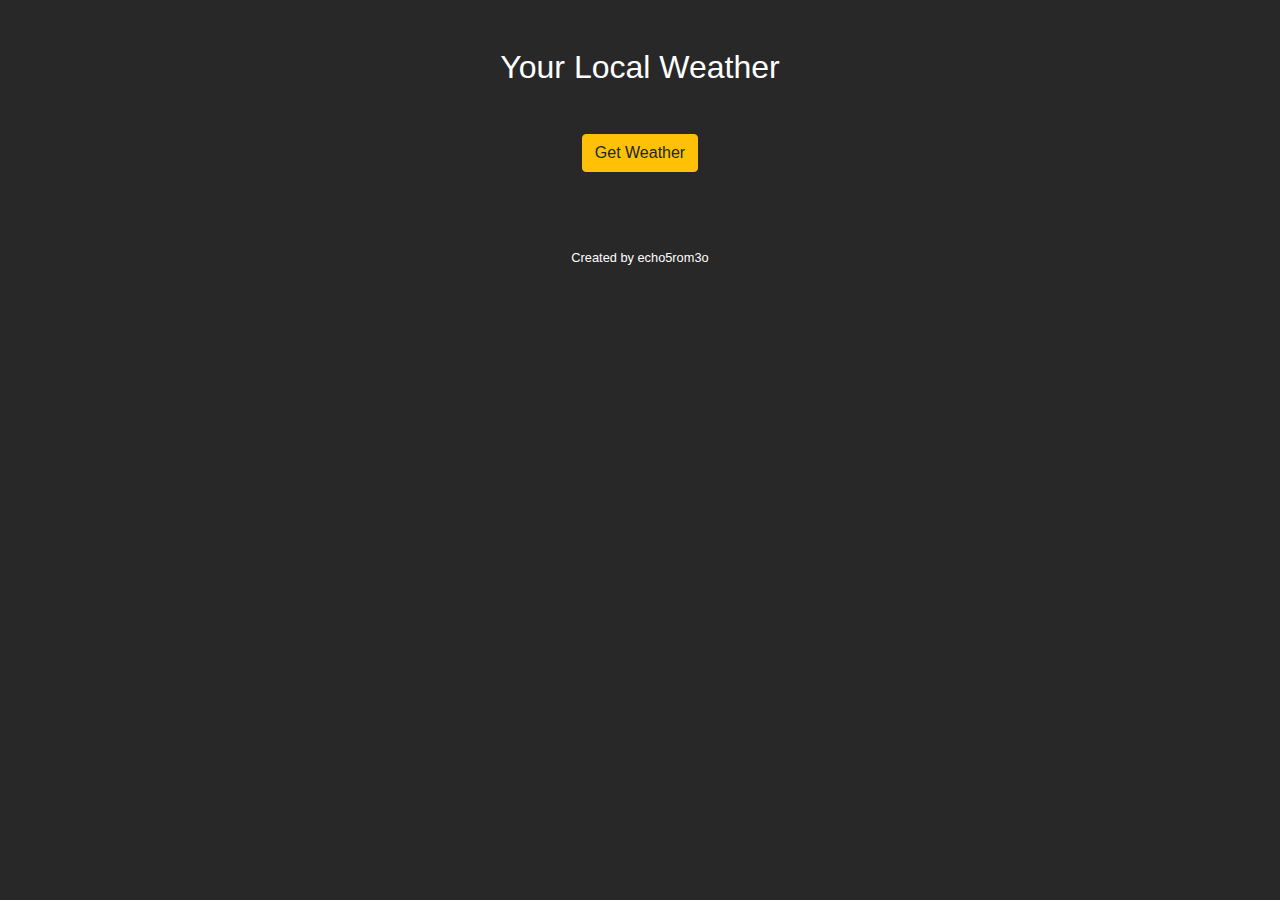
<file: fccWeatherApp/index.html>
<!DOCTYPE html>
<html lang="en">
<head>
	<meta charset="utf-8">
	<title>Weather App</title>
	<meta name="viewport" content="width=device-width, initial-scale=1.0">
	<link rel="stylesheet" href="https://maxcdn.bootstrapcdn.com/bootstrap/4.0.0/css/bootstrap.min.css" integrity="sha384-Gn5384xqQ1aoWXA+058RXPxPg6fy4IWvTNh0E263XmFcJlSAwiGgFAW/dAiS6JXm" crossorigin="anonymous">
	<link rel="stylesheet" href="css/styles.css">
	<link rel="stylesheet" href="css/weather-icons.css">
</head>
<body>
	<div class="container mt-5">
		<h2>Your Local Weather</h2>
		<div class="mx-auto inputDisplay mt-5">
			<button class="btn btn-warning d-inline-block" id="gpsBtn">Get Weather</button>
			<!-- <p class="d-inline-block">-OR-</p>
			<input type="text" class="form-control col-4 d-inline-block float-right" placeholder="Zip Code" id="zipInput"> -->
		</div>
		<div class="display mx-auto mt-5">
			<h3 id="loc"></h3>
			<i class="wi " id="icon"></i>
			<div class="row">
				<div class="col-md-4"></div>
				<span class="col-md-2" id="tempLabel" style="display: none;">Current Temp <p id="temp"></p></span>

				<span class="col-md-2" id="conLabel" style="display: none;">Condition <p id="desc"></p></span>
				<div class="col-md-4"></div>
			</div>

		</div>
		<footer><small>Created by echo5rom3o</small></footer>
	</div>
	<script src="https://code.jquery.com/jquery-3.3.1.js" integrity="sha256-2Kok7MbOyxpgUVvAk/HJ2jigOSYS2auK4Pfzbm7uH60=" crossorigin="anonymous"></script>
	<script src="main.js"></script>
</body>
</html>
</file>
<file: fccWeatherApp/css/styles.css>
* {
	padding: 0;
	margin: 0;
}
body {
	background: #282828;
	color: white;
	text-align: center;
}
.inputDisplay {
	width: 300px;
}
.display {
	width: auto;
	height: auto;
}
.display p{
	font-size: 1.2em
}
.diplay span{
}
</file>
<file: fccWeatherApp/css/weather-icons.css>
/*!
 *  Weather Icons 2.0.8
 *  Updated September 19, 2015
 *  Weather themed icons for Bootstrap
 *  Author - Erik Flowers - erik@helloerik.com
 *  Email: erik@helloerik.com
 *  Twitter: http://twitter.com/Erik_UX
 *  ------------------------------------------------------------------------------
 *  Maintained at http://erikflowers.github.io/weather-icons
 *
 *  License
 *  ------------------------------------------------------------------------------
 *  - Font licensed under SIL OFL 1.1 -
 *    http://scripts.sil.org/OFL
 *  - CSS, SCSS and LESS are licensed under MIT License -
 *    http://opensource.org/licenses/mit-license.html
 *  - Documentation licensed under CC BY 3.0 -
 *    http://creativecommons.org/licenses/by/3.0/
 *  - Inspired by and works great as a companion with Font Awesome
 *    "Font Awesome by Dave Gandy - http://fontawesome.io"
 */
@font-face {
  font-family: 'weathericons';
  src: url('../font/weathericons-regular-webfont.eot');
  src: url('../font/weathericons-regular-webfont.eot?#iefix') format('embedded-opentype'), url('../font/weathericons-regular-webfont.woff2') format('woff2'), url('../font/weathericons-regular-webfont.woff') format('woff'), url('../font/weathericons-regular-webfont.ttf') format('truetype'), url('../font/weathericons-regular-webfont.svg#weather_iconsregular') format('svg');
  font-weight: normal;
  font-style: normal;
}
.wi {
  display: inline-block;
  font-family: 'weathericons';
  font-style: normal;
  font-weight: normal;
  line-height: 1;
  -webkit-font-smoothing: antialiased;
  -moz-osx-font-smoothing: grayscale;
}
.wi-fw {
  text-align: center;
  width: 1.4em;
}
.wi-rotate-90 {
  filter: progid:DXImageTransform.Microsoft.BasicImage(rotation=1);
  -webkit-transform: rotate(90deg);
  -ms-transform: rotate(90deg);
  transform: rotate(90deg);
}
.wi-rotate-180 {
  filter: progid:DXImageTransform.Microsoft.BasicImage(rotation=2);
  -webkit-transform: rotate(180deg);
  -ms-transform: rotate(180deg);
  transform: rotate(180deg);
}
.wi-rotate-270 {
  filter: progid:DXImageTransform.Microsoft.BasicImage(rotation=3);
  -webkit-transform: rotate(270deg);
  -ms-transform: rotate(270deg);
  transform: rotate(270deg);
}
.wi-flip-horizontal {
  filter: progid:DXImageTransform.Microsoft.BasicImage(rotation=0, mirror=1);
  -webkit-transform: scale(-1, 1);
  -ms-transform: scale(-1, 1);
  transform: scale(-1, 1);
}
.wi-flip-vertical {
  filter: progid:DXImageTransform.Microsoft.BasicImage(rotation=2, mirror=1);
  -webkit-transform: scale(1, -1);
  -ms-transform: scale(1, -1);
  transform: scale(1, -1);
}
.wi-day-sunny:before {
  content: "\f00d";
}
.wi-day-cloudy:before {
  content: "\f002";
}
.wi-day-cloudy-gusts:before {
  content: "\f000";
}
.wi-day-cloudy-windy:before {
  content: "\f001";
}
.wi-day-fog:before {
  content: "\f003";
}
.wi-day-hail:before {
  content: "\f004";
}
.wi-day-haze:before {
  content: "\f0b6";
}
.wi-day-lightning:before {
  content: "\f005";
}
.wi-day-rain:before {
  content: "\f008";
}
.wi-day-rain-mix:before {
  content: "\f006";
}
.wi-day-rain-wind:before {
  content: "\f007";
}
.wi-day-showers:before {
  content: "\f009";
}
.wi-day-sleet:before {
  content: "\f0b2";
}
.wi-day-sleet-storm:before {
  content: "\f068";
}
.wi-day-snow:before {
  content: "\f00a";
}
.wi-day-snow-thunderstorm:before {
  content: "\f06b";
}
.wi-day-snow-wind:before {
  content: "\f065";
}
.wi-day-sprinkle:before {
  content: "\f00b";
}
.wi-day-storm-showers:before {
  content: "\f00e";
}
.wi-day-sunny-overcast:before {
  content: "\f00c";
}
.wi-day-thunderstorm:before {
  content: "\f010";
}
.wi-day-windy:before {
  content: "\f085";
}
.wi-solar-eclipse:before {
  content: "\f06e";
}
.wi-hot:before {
  content: "\f072";
}
.wi-day-cloudy-high:before {
  content: "\f07d";
}
.wi-day-light-wind:before {
  content: "\f0c4";
}
.wi-night-clear:before {
  content: "\f02e";
}
.wi-night-alt-cloudy:before {
  content: "\f086";
}
.wi-night-alt-cloudy-gusts:before {
  content: "\f022";
}
.wi-night-alt-cloudy-windy:before {
  content: "\f023";
}
.wi-night-alt-hail:before {
  content: "\f024";
}
.wi-night-alt-lightning:before {
  content: "\f025";
}
.wi-night-alt-rain:before {
  content: "\f028";
}
.wi-night-alt-rain-mix:before {
  content: "\f026";
}
.wi-night-alt-rain-wind:before {
  content: "\f027";
}
.wi-night-alt-showers:before {
  content: "\f029";
}
.wi-night-alt-sleet:before {
  content: "\f0b4";
}
.wi-night-alt-sleet-storm:before {
  content: "\f06a";
}
.wi-night-alt-snow:before {
  content: "\f02a";
}
.wi-night-alt-snow-thunderstorm:before {
  content: "\f06d";
}
.wi-night-alt-snow-wind:before {
  content: "\f067";
}
.wi-night-alt-sprinkle:before {
  content: "\f02b";
}
.wi-night-alt-storm-showers:before {
  content: "\f02c";
}
.wi-night-alt-thunderstorm:before {
  content: "\f02d";
}
.wi-night-cloudy:before {
  content: "\f031";
}
.wi-night-cloudy-gusts:before {
  content: "\f02f";
}
.wi-night-cloudy-windy:before {
  content: "\f030";
}
.wi-night-fog:before {
  content: "\f04a";
}
.wi-night-hail:before {
  content: "\f032";
}
.wi-night-lightning:before {
  content: "\f033";
}
.wi-night-partly-cloudy:before {
  content: "\f083";
}
.wi-night-rain:before {
  content: "\f036";
}
.wi-night-rain-mix:before {
  content: "\f034";
}
.wi-night-rain-wind:before {
  content: "\f035";
}
.wi-night-showers:before {
  content: "\f037";
}
.wi-night-sleet:before {
  content: "\f0b3";
}
.wi-night-sleet-storm:before {
  content: "\f069";
}
.wi-night-snow:before {
  content: "\f038";
}
.wi-night-snow-thunderstorm:before {
  content: "\f06c";
}
.wi-night-snow-wind:before {
  content: "\f066";
}
.wi-night-sprinkle:before {
  content: "\f039";
}
.wi-night-storm-showers:before {
  content: "\f03a";
}
.wi-night-thunderstorm:before {
  content: "\f03b";
}
.wi-lunar-eclipse:before {
  content: "\f070";
}
.wi-stars:before {
  content: "\f077";
}
.wi-storm-showers:before {
  content: "\f01d";
}
.wi-thunderstorm:before {
  content: "\f01e";
}
.wi-night-alt-cloudy-high:before {
  content: "\f07e";
}
.wi-night-cloudy-high:before {
  content: "\f080";
}
.wi-night-alt-partly-cloudy:before {
  content: "\f081";
}
.wi-cloud:before {
  content: "\f041";
}
.wi-cloudy:before {
  content: "\f013";
}
.wi-cloudy-gusts:before {
  content: "\f011";
}
.wi-cloudy-windy:before {
  content: "\f012";
}
.wi-fog:before {
  content: "\f014";
}
.wi-hail:before {
  content: "\f015";
}
.wi-rain:before {
  content: "\f019";
}
.wi-rain-mix:before {
  content: "\f017";
}
.wi-rain-wind:before {
  content: "\f018";
}
.wi-showers:before {
  content: "\f01a";
}
.wi-sleet:before {
  content: "\f0b5";
}
.wi-snow:before {
  content: "\f01b";
}
.wi-sprinkle:before {
  content: "\f01c";
}
.wi-storm-showers:before {
  content: "\f01d";
}
.wi-thunderstorm:before {
  content: "\f01e";
}
.wi-snow-wind:before {
  content: "\f064";
}
.wi-snow:before {
  content: "\f01b";
}
.wi-smog:before {
  content: "\f074";
}
.wi-smoke:before {
  content: "\f062";
}
.wi-lightning:before {
  content: "\f016";
}
.wi-raindrops:before {
  content: "\f04e";
}
.wi-raindrop:before {
  content: "\f078";
}
.wi-dust:before {
  content: "\f063";
}
.wi-snowflake-cold:before {
  content: "\f076";
}
.wi-windy:before {
  content: "\f021";
}
.wi-strong-wind:before {
  content: "\f050";
}
.wi-sandstorm:before {
  content: "\f082";
}
.wi-earthquake:before {
  content: "\f0c6";
}
.wi-fire:before {
  content: "\f0c7";
}
.wi-flood:before {
  content: "\f07c";
}
.wi-meteor:before {
  content: "\f071";
}
.wi-tsunami:before {
  content: "\f0c5";
}
.wi-volcano:before {
  content: "\f0c8";
}
.wi-hurricane:before {
  content: "\f073";
}
.wi-tornado:before {
  content: "\f056";
}
.wi-small-craft-advisory:before {
  content: "\f0cc";
}
.wi-gale-warning:before {
  content: "\f0cd";
}
.wi-storm-warning:before {
  content: "\f0ce";
}
.wi-hurricane-warning:before {
  content: "\f0cf";
}
.wi-wind-direction:before {
  content: "\f0b1";
}
.wi-alien:before {
  content: "\f075";
}
.wi-celsius:before {
  content: "\f03c";
}
.wi-fahrenheit:before {
  content: "\f045";
}
.wi-degrees:before {
  content: "\f042";
}
.wi-thermometer:before {
  content: "\f055";
}
.wi-thermometer-exterior:before {
  content: "\f053";
}
.wi-thermometer-internal:before {
  content: "\f054";
}
.wi-cloud-down:before {
  content: "\f03d";
}
.wi-cloud-up:before {
  content: "\f040";
}
.wi-cloud-refresh:before {
  content: "\f03e";
}
.wi-horizon:before {
  content: "\f047";
}
.wi-horizon-alt:before {
  content: "\f046";
}
.wi-sunrise:before {
  content: "\f051";
}
.wi-sunset:before {
  content: "\f052";
}
.wi-moonrise:before {
  content: "\f0c9";
}
.wi-moonset:before {
  content: "\f0ca";
}
.wi-refresh:before {
  content: "\f04c";
}
.wi-refresh-alt:before {
  content: "\f04b";
}
.wi-umbrella:before {
  content: "\f084";
}
.wi-barometer:before {
  content: "\f079";
}
.wi-humidity:before {
  content: "\f07a";
}
.wi-na:before {
  content: "\f07b";
}
.wi-train:before {
  content: "\f0cb";
}
.wi-moon-new:before {
  content: "\f095";
}
.wi-moon-waxing-crescent-1:before {
  content: "\f096";
}
.wi-moon-waxing-crescent-2:before {
  content: "\f097";
}
.wi-moon-waxing-crescent-3:before {
  content: "\f098";
}
.wi-moon-waxing-crescent-4:before {
  content: "\f099";
}
.wi-moon-waxing-crescent-5:before {
  content: "\f09a";
}
.wi-moon-waxing-crescent-6:before {
  content: "\f09b";
}
.wi-moon-first-quarter:before {
  content: "\f09c";
}
.wi-moon-waxing-gibbous-1:before {
  content: "\f09d";
}
.wi-moon-waxing-gibbous-2:before {
  content: "\f09e";
}
.wi-moon-waxing-gibbous-3:before {
  content: "\f09f";
}
.wi-moon-waxing-gibbous-4:before {
  content: "\f0a0";
}
.wi-moon-waxing-gibbous-5:before {
  content: "\f0a1";
}
.wi-moon-waxing-gibbous-6:before {
  content: "\f0a2";
}
.wi-moon-full:before {
  content: "\f0a3";
}
.wi-moon-waning-gibbous-1:before {
  content: "\f0a4";
}
.wi-moon-waning-gibbous-2:before {
  content: "\f0a5";
}
.wi-moon-waning-gibbous-3:before {
  content: "\f0a6";
}
.wi-moon-waning-gibbous-4:before {
  content: "\f0a7";
}
.wi-moon-waning-gibbous-5:before {
  content: "\f0a8";
}
.wi-moon-waning-gibbous-6:before {
  content: "\f0a9";
}
.wi-moon-third-quarter:before {
  content: "\f0aa";
}
.wi-moon-waning-crescent-1:before {
  content: "\f0ab";
}
.wi-moon-waning-crescent-2:before {
  content: "\f0ac";
}
.wi-moon-waning-crescent-3:before {
  content: "\f0ad";
}
.wi-moon-waning-crescent-4:before {
  content: "\f0ae";
}
.wi-moon-waning-crescent-5:before {
  content: "\f0af";
}
.wi-moon-waning-crescent-6:before {
  content: "\f0b0";
}
.wi-moon-alt-new:before {
  content: "\f0eb";
}
.wi-moon-alt-waxing-crescent-1:before {
  content: "\f0d0";
}
.wi-moon-alt-waxing-crescent-2:before {
  content: "\f0d1";
}
.wi-moon-alt-waxing-crescent-3:before {
  content: "\f0d2";
}
.wi-moon-alt-waxing-crescent-4:before {
  content: "\f0d3";
}
.wi-moon-alt-waxing-crescent-5:before {
  content: "\f0d4";
}
.wi-moon-alt-waxing-crescent-6:before {
  content: "\f0d5";
}
.wi-moon-alt-first-quarter:before {
  content: "\f0d6";
}
.wi-moon-alt-waxing-gibbous-1:before {
  content: "\f0d7";
}
.wi-moon-alt-waxing-gibbous-2:before {
  content: "\f0d8";
}
.wi-moon-alt-waxing-gibbous-3:before {
  content: "\f0d9";
}
.wi-moon-alt-waxing-gibbous-4:before {
  content: "\f0da";
}
.wi-moon-alt-waxing-gibbous-5:before {
  content: "\f0db";
}
.wi-moon-alt-waxing-gibbous-6:before {
  content: "\f0dc";
}
.wi-moon-alt-full:before {
  content: "\f0dd";
}
.wi-moon-alt-waning-gibbous-1:before {
  content: "\f0de";
}
.wi-moon-alt-waning-gibbous-2:before {
  content: "\f0df";
}
.wi-moon-alt-waning-gibbous-3:before {
  content: "\f0e0";
}
.wi-moon-alt-waning-gibbous-4:before {
  content: "\f0e1";
}
.wi-moon-alt-waning-gibbous-5:before {
  content: "\f0e2";
}
.wi-moon-alt-waning-gibbous-6:before {
  content: "\f0e3";
}
.wi-moon-alt-third-quarter:before {
  content: "\f0e4";
}
.wi-moon-alt-waning-crescent-1:before {
  content: "\f0e5";
}
.wi-moon-alt-waning-crescent-2:before {
  content: "\f0e6";
}
.wi-moon-alt-waning-crescent-3:before {
  content: "\f0e7";
}
.wi-moon-alt-waning-crescent-4:before {
  content: "\f0e8";
}
.wi-moon-alt-waning-crescent-5:before {
  content: "\f0e9";
}
.wi-moon-alt-waning-crescent-6:before {
  content: "\f0ea";
}
.wi-moon-0:before {
  content: "\f095";
}
.wi-moon-1:before {
  content: "\f096";
}
.wi-moon-2:before {
  content: "\f097";
}
.wi-moon-3:before {
  content: "\f098";
}
.wi-moon-4:before {
  content: "\f099";
}
.wi-moon-5:before {
  content: "\f09a";
}
.wi-moon-6:before {
  content: "\f09b";
}
.wi-moon-7:before {
  content: "\f09c";
}
.wi-moon-8:before {
  content: "\f09d";
}
.wi-moon-9:before {
  content: "\f09e";
}
.wi-moon-10:before {
  content: "\f09f";
}
.wi-moon-11:before {
  content: "\f0a0";
}
.wi-moon-12:before {
  content: "\f0a1";
}
.wi-moon-13:before {
  content: "\f0a2";
}
.wi-moon-14:before {
  content: "\f0a3";
}
.wi-moon-15:before {
  content: "\f0a4";
}
.wi-moon-16:before {
  content: "\f0a5";
}
.wi-moon-17:before {
  content: "\f0a6";
}
.wi-moon-18:before {
  content: "\f0a7";
}
.wi-moon-19:before {
  content: "\f0a8";
}
.wi-moon-20:before {
  content: "\f0a9";
}
.wi-moon-21:before {
  content: "\f0aa";
}
.wi-moon-22:before {
  content: "\f0ab";
}
.wi-moon-23:before {
  content: "\f0ac";
}
.wi-moon-24:before {
  content: "\f0ad";
}
.wi-moon-25:before {
  content: "\f0ae";
}
.wi-moon-26:before {
  content: "\f0af";
}
.wi-moon-27:before {
  content: "\f0b0";
}
.wi-time-1:before {
  content: "\f08a";
}
.wi-time-2:before {
  content: "\f08b";
}
.wi-time-3:before {
  content: "\f08c";
}
.wi-time-4:before {
  content: "\f08d";
}
.wi-time-5:before {
  content: "\f08e";
}
.wi-time-6:before {
  content: "\f08f";
}
.wi-time-7:before {
  content: "\f090";
}
.wi-time-8:before {
  content: "\f091";
}
.wi-time-9:before {
  content: "\f092";
}
.wi-time-10:before {
  content: "\f093";
}
.wi-time-11:before {
  content: "\f094";
}
.wi-time-12:before {
  content: "\f089";
}
.wi-direction-up:before {
  content: "\f058";
}
.wi-direction-up-right:before {
  content: "\f057";
}
.wi-direction-right:before {
  content: "\f04d";
}
.wi-direction-down-right:before {
  content: "\f088";
}
.wi-direction-down:before {
  content: "\f044";
}
.wi-direction-down-left:before {
  content: "\f043";
}
.wi-direction-left:before {
  content: "\f048";
}
.wi-direction-up-left:before {
  content: "\f087";
}
.wi-wind-beaufort-0:before {
  content: "\f0b7";
}
.wi-wind-beaufort-1:before {
  content: "\f0b8";
}
.wi-wind-beaufort-2:before {
  content: "\f0b9";
}
.wi-wind-beaufort-3:before {
  content: "\f0ba";
}
.wi-wind-beaufort-4:before {
  content: "\f0bb";
}
.wi-wind-beaufort-5:before {
  content: "\f0bc";
}
.wi-wind-beaufort-6:before {
  content: "\f0bd";
}
.wi-wind-beaufort-7:before {
  content: "\f0be";
}
.wi-wind-beaufort-8:before {
  content: "\f0bf";
}
.wi-wind-beaufort-9:before {
  content: "\f0c0";
}
.wi-wind-beaufort-10:before {
  content: "\f0c1";
}
.wi-wind-beaufort-11:before {
  content: "\f0c2";
}
.wi-wind-beaufort-12:before {
  content: "\f0c3";
}
.wi-yahoo-0:before {
  content: "\f056";
}
.wi-yahoo-1:before {
  content: "\f00e";
}
.wi-yahoo-2:before {
  content: "\f073";
}
.wi-yahoo-3:before {
  content: "\f01e";
}
.wi-yahoo-4:before {
  content: "\f01e";
}
.wi-yahoo-5:before {
  content: "\f017";
}
.wi-yahoo-6:before {
  content: "\f017";
}
.wi-yahoo-7:before {
  content: "\f017";
}
.wi-yahoo-8:before {
  content: "\f015";
}
.wi-yahoo-9:before {
  content: "\f01a";
}
.wi-yahoo-10:before {
  content: "\f015";
}
.wi-yahoo-11:before {
  content: "\f01a";
}
.wi-yahoo-12:before {
  content: "\f01a";
}
.wi-yahoo-13:before {
  content: "\f01b";
}
.wi-yahoo-14:before {
  content: "\f00a";
}
.wi-yahoo-15:before {
  content: "\f064";
}
.wi-yahoo-16:before {
  content: "\f01b";
}
.wi-yahoo-17:before {
  content: "\f015";
}
.wi-yahoo-18:before {
  content: "\f017";
}
.wi-yahoo-19:before {
  content: "\f063";
}
.wi-yahoo-20:before {
  content: "\f014";
}
.wi-yahoo-21:before {
  content: "\f021";
}
.wi-yahoo-22:before {
  content: "\f062";
}
.wi-yahoo-23:before {
  content: "\f050";
}
.wi-yahoo-24:before {
  content: "\f050";
}
.wi-yahoo-25:before {
  content: "\f076";
}
.wi-yahoo-26:before {
  content: "\f013";
}
.wi-yahoo-27:before {
  content: "\f031";
}
.wi-yahoo-28:before {
  content: "\f002";
}
.wi-yahoo-29:before {
  content: "\f031";
}
.wi-yahoo-30:before {
  content: "\f002";
}
.wi-yahoo-31:before {
  content: "\f02e";
}
.wi-yahoo-32:before {
  content: "\f00d";
}
.wi-yahoo-33:before {
  content: "\f083";
}
.wi-yahoo-34:before {
  content: "\f00c";
}
.wi-yahoo-35:before {
  content: "\f017";
}
.wi-yahoo-36:before {
  content: "\f072";
}
.wi-yahoo-37:before {
  content: "\f00e";
}
.wi-yahoo-38:before {
  content: "\f00e";
}
.wi-yahoo-39:before {
  content: "\f00e";
}
.wi-yahoo-40:before {
  content: "\f01a";
}
.wi-yahoo-41:before {
  content: "\f064";
}
.wi-yahoo-42:before {
  content: "\f01b";
}
.wi-yahoo-43:before {
  content: "\f064";
}
.wi-yahoo-44:before {
  content: "\f00c";
}
.wi-yahoo-45:before {
  content: "\f00e";
}
.wi-yahoo-46:before {
  content: "\f01b";
}
.wi-yahoo-47:before {
  content: "\f00e";
}
.wi-yahoo-3200:before {
  content: "\f077";
}
.wi-forecast-io-clear-day:before {
  content: "\f00d";
}
.wi-forecast-io-clear-night:before {
  content: "\f02e";
}
.wi-forecast-io-rain:before {
  content: "\f019";
}
.wi-forecast-io-snow:before {
  content: "\f01b";
}
.wi-forecast-io-sleet:before {
  content: "\f0b5";
}
.wi-forecast-io-wind:before {
  content: "\f050";
}
.wi-forecast-io-fog:before {
  content: "\f014";
}
.wi-forecast-io-cloudy:before {
  content: "\f013";
}
.wi-forecast-io-partly-cloudy-day:before {
  content: "\f002";
}
.wi-forecast-io-partly-cloudy-night:before {
  content: "\f031";
}
.wi-forecast-io-hail:before {
  content: "\f015";
}
.wi-forecast-io-thunderstorm:before {
  content: "\f01e";
}
.wi-forecast-io-tornado:before {
  content: "\f056";
}
.wi-wmo4680-0:before,
.wi-wmo4680-00:before {
  content: "\f055";
}
.wi-wmo4680-1:before,
.wi-wmo4680-01:before {
  content: "\f013";
}
.wi-wmo4680-2:before,
.wi-wmo4680-02:before {
  content: "\f055";
}
.wi-wmo4680-3:before,
.wi-wmo4680-03:before {
  content: "\f013";
}
.wi-wmo4680-4:before,
.wi-wmo4680-04:before {
  content: "\f014";
}
.wi-wmo4680-5:before,
.wi-wmo4680-05:before {
  content: "\f014";
}
.wi-wmo4680-10:before {
  content: "\f014";
}
.wi-wmo4680-11:before {
  content: "\f014";
}
.wi-wmo4680-12:before {
  content: "\f016";
}
.wi-wmo4680-18:before {
  content: "\f050";
}
.wi-wmo4680-20:before {
  content: "\f014";
}
.wi-wmo4680-21:before {
  content: "\f017";
}
.wi-wmo4680-22:before {
  content: "\f017";
}
.wi-wmo4680-23:before {
  content: "\f019";
}
.wi-wmo4680-24:before {
  content: "\f01b";
}
.wi-wmo4680-25:before {
  content: "\f015";
}
.wi-wmo4680-26:before {
  content: "\f01e";
}
.wi-wmo4680-27:before {
  content: "\f063";
}
.wi-wmo4680-28:before {
  content: "\f063";
}
.wi-wmo4680-29:before {
  content: "\f063";
}
.wi-wmo4680-30:before {
  content: "\f014";
}
.wi-wmo4680-31:before {
  content: "\f014";
}
.wi-wmo4680-32:before {
  content: "\f014";
}
.wi-wmo4680-33:before {
  content: "\f014";
}
.wi-wmo4680-34:before {
  content: "\f014";
}
.wi-wmo4680-35:before {
  content: "\f014";
}
.wi-wmo4680-40:before {
  content: "\f017";
}
.wi-wmo4680-41:before {
  content: "\f01c";
}
.wi-wmo4680-42:before {
  content: "\f019";
}
.wi-wmo4680-43:before {
  content: "\f01c";
}
.wi-wmo4680-44:before {
  content: "\f019";
}
.wi-wmo4680-45:before {
  content: "\f015";
}
.wi-wmo4680-46:before {
  content: "\f015";
}
.wi-wmo4680-47:before {
  content: "\f01b";
}
.wi-wmo4680-48:before {
  content: "\f01b";
}
.wi-wmo4680-50:before {
  content: "\f01c";
}
.wi-wmo4680-51:before {
  content: "\f01c";
}
.wi-wmo4680-52:before {
  content: "\f019";
}
.wi-wmo4680-53:before {
  content: "\f019";
}
.wi-wmo4680-54:before {
  content: "\f076";
}
.wi-wmo4680-55:before {
  content: "\f076";
}
.wi-wmo4680-56:before {
  content: "\f076";
}
.wi-wmo4680-57:before {
  content: "\f01c";
}
.wi-wmo4680-58:before {
  content: "\f019";
}
.wi-wmo4680-60:before {
  content: "\f01c";
}
.wi-wmo4680-61:before {
  content: "\f01c";
}
.wi-wmo4680-62:before {
  content: "\f019";
}
.wi-wmo4680-63:before {
  content: "\f019";
}
.wi-wmo4680-64:before {
  content: "\f015";
}
.wi-wmo4680-65:before {
  content: "\f015";
}
.wi-wmo4680-66:before {
  content: "\f015";
}
.wi-wmo4680-67:before {
  content: "\f017";
}
.wi-wmo4680-68:before {
  content: "\f017";
}
.wi-wmo4680-70:before {
  content: "\f01b";
}
.wi-wmo4680-71:before {
  content: "\f01b";
}
.wi-wmo4680-72:before {
  content: "\f01b";
}
.wi-wmo4680-73:before {
  content: "\f01b";
}
.wi-wmo4680-74:before {
  content: "\f076";
}
.wi-wmo4680-75:before {
  content: "\f076";
}
.wi-wmo4680-76:before {
  content: "\f076";
}
.wi-wmo4680-77:before {
  content: "\f01b";
}
.wi-wmo4680-78:before {
  content: "\f076";
}
.wi-wmo4680-80:before {
  content: "\f019";
}
.wi-wmo4680-81:before {
  content: "\f01c";
}
.wi-wmo4680-82:before {
  content: "\f019";
}
.wi-wmo4680-83:before {
  content: "\f019";
}
.wi-wmo4680-84:before {
  content: "\f01d";
}
.wi-wmo4680-85:before {
  content: "\f017";
}
.wi-wmo4680-86:before {
  content: "\f017";
}
.wi-wmo4680-87:before {
  content: "\f017";
}
.wi-wmo4680-89:before {
  content: "\f015";
}
.wi-wmo4680-90:before {
  content: "\f016";
}
.wi-wmo4680-91:before {
  content: "\f01d";
}
.wi-wmo4680-92:before {
  content: "\f01e";
}
.wi-wmo4680-93:before {
  content: "\f01e";
}
.wi-wmo4680-94:before {
  content: "\f016";
}
.wi-wmo4680-95:before {
  content: "\f01e";
}
.wi-wmo4680-96:before {
  content: "\f01e";
}
.wi-wmo4680-99:before {
  content: "\f056";
}
.wi-owm-200:before {
  content: "\f01e";
}
.wi-owm-201:before {
  content: "\f01e";
}
.wi-owm-202:before {
  content: "\f01e";
}
.wi-owm-210:before {
  content: "\f016";
}
.wi-owm-211:before {
  content: "\f016";
}
.wi-owm-212:before {
  content: "\f016";
}
.wi-owm-221:before {
  content: "\f016";
}
.wi-owm-230:before {
  content: "\f01e";
}
.wi-owm-231:before {
  content: "\f01e";
}
.wi-owm-232:before {
  content: "\f01e";
}
.wi-owm-300:before {
  content: "\f01c";
}
.wi-owm-301:before {
  content: "\f01c";
}
.wi-owm-302:before {
  content: "\f019";
}
.wi-owm-310:before {
  content: "\f017";
}
.wi-owm-311:before {
  content: "\f019";
}
.wi-owm-312:before {
  content: "\f019";
}
.wi-owm-313:before {
  content: "\f01a";
}
.wi-owm-314:before {
  content: "\f019";
}
.wi-owm-321:before {
  content: "\f01c";
}
.wi-owm-500:before {
  content: "\f01c";
}
.wi-owm-501:before {
  content: "\f019";
}
.wi-owm-502:before {
  content: "\f019";
}
.wi-owm-503:before {
  content: "\f019";
}
.wi-owm-504:before {
  content: "\f019";
}
.wi-owm-511:before {
  content: "\f017";
}
.wi-owm-520:before {
  content: "\f01a";
}
.wi-owm-521:before {
  content: "\f01a";
}
.wi-owm-522:before {
  content: "\f01a";
}
.wi-owm-531:before {
  content: "\f01d";
}
.wi-owm-600:before {
  content: "\f01b";
}
.wi-owm-601:before {
  content: "\f01b";
}
.wi-owm-602:before {
  content: "\f0b5";
}
.wi-owm-611:before {
  content: "\f017";
}
.wi-owm-612:before {
  content: "\f017";
}
.wi-owm-615:before {
  content: "\f017";
}
.wi-owm-616:before {
  content: "\f017";
}
.wi-owm-620:before {
  content: "\f017";
}
.wi-owm-621:before {
  content: "\f01b";
}
.wi-owm-622:before {
  content: "\f01b";
}
.wi-owm-701:before {
  content: "\f01a";
}
.wi-owm-711:before {
  content: "\f062";
}
.wi-owm-721:before {
  content: "\f0b6";
}
.wi-owm-731:before {
  content: "\f063";
}
.wi-owm-741:before {
  content: "\f014";
}
.wi-owm-761:before {
  content: "\f063";
}
.wi-owm-762:before {
  content: "\f063";
}
.wi-owm-771:before {
  content: "\f011";
}
.wi-owm-781:before {
  content: "\f056";
}
.wi-owm-800:before {
  content: "\f00d";
}
.wi-owm-801:before {
  content: "\f011";
}
.wi-owm-802:before {
  content: "\f011";
}
.wi-owm-803:before {
  content: "\f012";
}
.wi-owm-804:before {
  content: "\f013";
}
.wi-owm-900:before {
  content: "\f056";
}
.wi-owm-901:before {
  content: "\f01d";
}
.wi-owm-902:before {
  content: "\f073";
}
.wi-owm-903:before {
  content: "\f076";
}
.wi-owm-904:before {
  content: "\f072";
}
.wi-owm-905:before {
  content: "\f021";
}
.wi-owm-906:before {
  content: "\f015";
}
.wi-owm-957:before {
  content: "\f050";
}
.wi-owm-day-200:before {
  content: "\f010";
}
.wi-owm-day-201:before {
  content: "\f010";
}
.wi-owm-day-202:before {
  content: "\f010";
}
.wi-owm-day-210:before {
  content: "\f005";
}
.wi-owm-day-211:before {
  content: "\f005";
}
.wi-owm-day-212:before {
  content: "\f005";
}
.wi-owm-day-221:before {
  content: "\f005";
}
.wi-owm-day-230:before {
  content: "\f010";
}
.wi-owm-day-231:before {
  content: "\f010";
}
.wi-owm-day-232:before {
  content: "\f010";
}
.wi-owm-day-300:before {
  content: "\f00b";
}
.wi-owm-day-301:before {
  content: "\f00b";
}
.wi-owm-day-302:before {
  content: "\f008";
}
.wi-owm-day-310:before {
  content: "\f008";
}
.wi-owm-day-311:before {
  content: "\f008";
}
.wi-owm-day-312:before {
  content: "\f008";
}
.wi-owm-day-313:before {
  content: "\f008";
}
.wi-owm-day-314:before {
  content: "\f008";
}
.wi-owm-day-321:before {
  content: "\f00b";
}
.wi-owm-day-500:before {
  content: "\f00b";
}
.wi-owm-day-501:before {
  content: "\f008";
}
.wi-owm-day-502:before {
  content: "\f008";
}
.wi-owm-day-503:before {
  content: "\f008";
}
.wi-owm-day-504:before {
  content: "\f008";
}
.wi-owm-day-511:before {
  content: "\f006";
}
.wi-owm-day-520:before {
  content: "\f009";
}
.wi-owm-day-521:before {
  content: "\f009";
}
.wi-owm-day-522:before {
  content: "\f009";
}
.wi-owm-day-531:before {
  content: "\f00e";
}
.wi-owm-day-600:before {
  content: "\f00a";
}
.wi-owm-day-601:before {
  content: "\f0b2";
}
.wi-owm-day-602:before {
  content: "\f00a";
}
.wi-owm-day-611:before {
  content: "\f006";
}
.wi-owm-day-612:before {
  content: "\f006";
}
.wi-owm-day-615:before {
  content: "\f006";
}
.wi-owm-day-616:before {
  content: "\f006";
}
.wi-owm-day-620:before {
  content: "\f006";
}
.wi-owm-day-621:before {
  content: "\f00a";
}
.wi-owm-day-622:before {
  content: "\f00a";
}
.wi-owm-day-701:before {
  content: "\f009";
}
.wi-owm-day-711:before {
  content: "\f062";
}
.wi-owm-day-721:before {
  content: "\f0b6";
}
.wi-owm-day-731:before {
  content: "\f063";
}
.wi-owm-day-741:before {
  content: "\f003";
}
.wi-owm-day-761:before {
  content: "\f063";
}
.wi-owm-day-762:before {
  content: "\f063";
}
.wi-owm-day-781:before {
  content: "\f056";
}
.wi-owm-day-800:before {
  content: "\f00d";
}
.wi-owm-day-801:before {
  content: "\f000";
}
.wi-owm-day-802:before {
  content: "\f000";
}
.wi-owm-day-803:before {
  content: "\f000";
}
.wi-owm-day-804:before {
  content: "\f00c";
}
.wi-owm-day-900:before {
  content: "\f056";
}
.wi-owm-day-902:before {
  content: "\f073";
}
.wi-owm-day-903:before {
  content: "\f076";
}
.wi-owm-day-904:before {
  content: "\f072";
}
.wi-owm-day-906:before {
  content: "\f004";
}
.wi-owm-day-957:before {
  content: "\f050";
}
.wi-owm-night-200:before {
  content: "\f02d";
}
.wi-owm-night-201:before {
  content: "\f02d";
}
.wi-owm-night-202:before {
  content: "\f02d";
}
.wi-owm-night-210:before {
  content: "\f025";
}
.wi-owm-night-211:before {
  content: "\f025";
}
.wi-owm-night-212:before {
  content: "\f025";
}
.wi-owm-night-221:before {
  content: "\f025";
}
.wi-owm-night-230:before {
  content: "\f02d";
}
.wi-owm-night-231:before {
  content: "\f02d";
}
.wi-owm-night-232:before {
  content: "\f02d";
}
.wi-owm-night-300:before {
  content: "\f02b";
}
.wi-owm-night-301:before {
  content: "\f02b";
}
.wi-owm-night-302:before {
  content: "\f028";
}
.wi-owm-night-310:before {
  content: "\f028";
}
.wi-owm-night-311:before {
  content: "\f028";
}
.wi-owm-night-312:before {
  content: "\f028";
}
.wi-owm-night-313:before {
  content: "\f028";
}
.wi-owm-night-314:before {
  content: "\f028";
}
.wi-owm-night-321:before {
  content: "\f02b";
}
.wi-owm-night-500:before {
  content: "\f02b";
}
.wi-owm-night-501:before {
  content: "\f028";
}
.wi-owm-night-502:before {
  content: "\f028";
}
.wi-owm-night-503:before {
  content: "\f028";
}
.wi-owm-night-504:before {
  content: "\f028";
}
.wi-owm-night-511:before {
  content: "\f026";
}
.wi-owm-night-520:before {
  content: "\f029";
}
.wi-owm-night-521:before {
  content: "\f029";
}
.wi-owm-night-522:before {
  content: "\f029";
}
.wi-owm-night-531:before {
  content: "\f02c";
}
.wi-owm-night-600:before {
  content: "\f02a";
}
.wi-owm-night-601:before {
  content: "\f0b4";
}
.wi-owm-night-602:before {
  content: "\f02a";
}
.wi-owm-night-611:before {
  content: "\f026";
}
.wi-owm-night-612:before {
  content: "\f026";
}
.wi-owm-night-615:before {
  content: "\f026";
}
.wi-owm-night-616:before {
  content: "\f026";
}
.wi-owm-night-620:before {
  content: "\f026";
}
.wi-owm-night-621:before {
  content: "\f02a";
}
.wi-owm-night-622:before {
  content: "\f02a";
}
.wi-owm-night-701:before {
  content: "\f029";
}
.wi-owm-night-711:before {
  content: "\f062";
}
.wi-owm-night-721:before {
  content: "\f0b6";
}
.wi-owm-night-731:before {
  content: "\f063";
}
.wi-owm-night-741:before {
  content: "\f04a";
}
.wi-owm-night-761:before {
  content: "\f063";
}
.wi-owm-night-762:before {
  content: "\f063";
}
.wi-owm-night-781:before {
  content: "\f056";
}
.wi-owm-night-800:before {
  content: "\f02e";
}
.wi-owm-night-801:before {
  content: "\f022";
}
.wi-owm-night-802:before {
  content: "\f022";
}
.wi-owm-night-803:before {
  content: "\f022";
}
.wi-owm-night-804:before {
  content: "\f086";
}
.wi-owm-night-900:before {
  content: "\f056";
}
.wi-owm-night-902:before {
  content: "\f073";
}
.wi-owm-night-903:before {
  content: "\f076";
}
.wi-owm-night-904:before {
  content: "\f072";
}
.wi-owm-night-906:before {
  content: "\f024";
}
.wi-owm-night-957:before {
  content: "\f050";
}
.wi-wu-chanceflurries:before {
  content: "\f064";
}
.wi-wu-chancerain:before {
  content: "\f019";
}
.wi-wu-chancesleat:before {
  content: "\f0b5";
}
.wi-wu-chancesnow:before {
  content: "\f01b";
}
.wi-wu-chancetstorms:before {
  content: "\f01e";
}
.wi-wu-clear:before {
  content: "\f00d";
}
.wi-wu-cloudy:before {
  content: "\f002";
}
.wi-wu-flurries:before {
  content: "\f064";
}
.wi-wu-hazy:before {
  content: "\f0b6";
}
.wi-wu-mostlycloudy:before {
  content: "\f002";
}
.wi-wu-mostlysunny:before {
  content: "\f00d";
}
.wi-wu-partlycloudy:before {
  content: "\f002";
}
.wi-wu-partlysunny:before {
  content: "\f00d";
}
.wi-wu-rain:before {
  content: "\f01a";
}
.wi-wu-sleat:before {
  content: "\f0b5";
}
.wi-wu-snow:before {
  content: "\f01b";
}
.wi-wu-sunny:before {
  content: "\f00d";
}
.wi-wu-tstorms:before {
  content: "\f01e";
}
.wi-wu-unknown:before {
  content: "\f00d";
}
</file>
